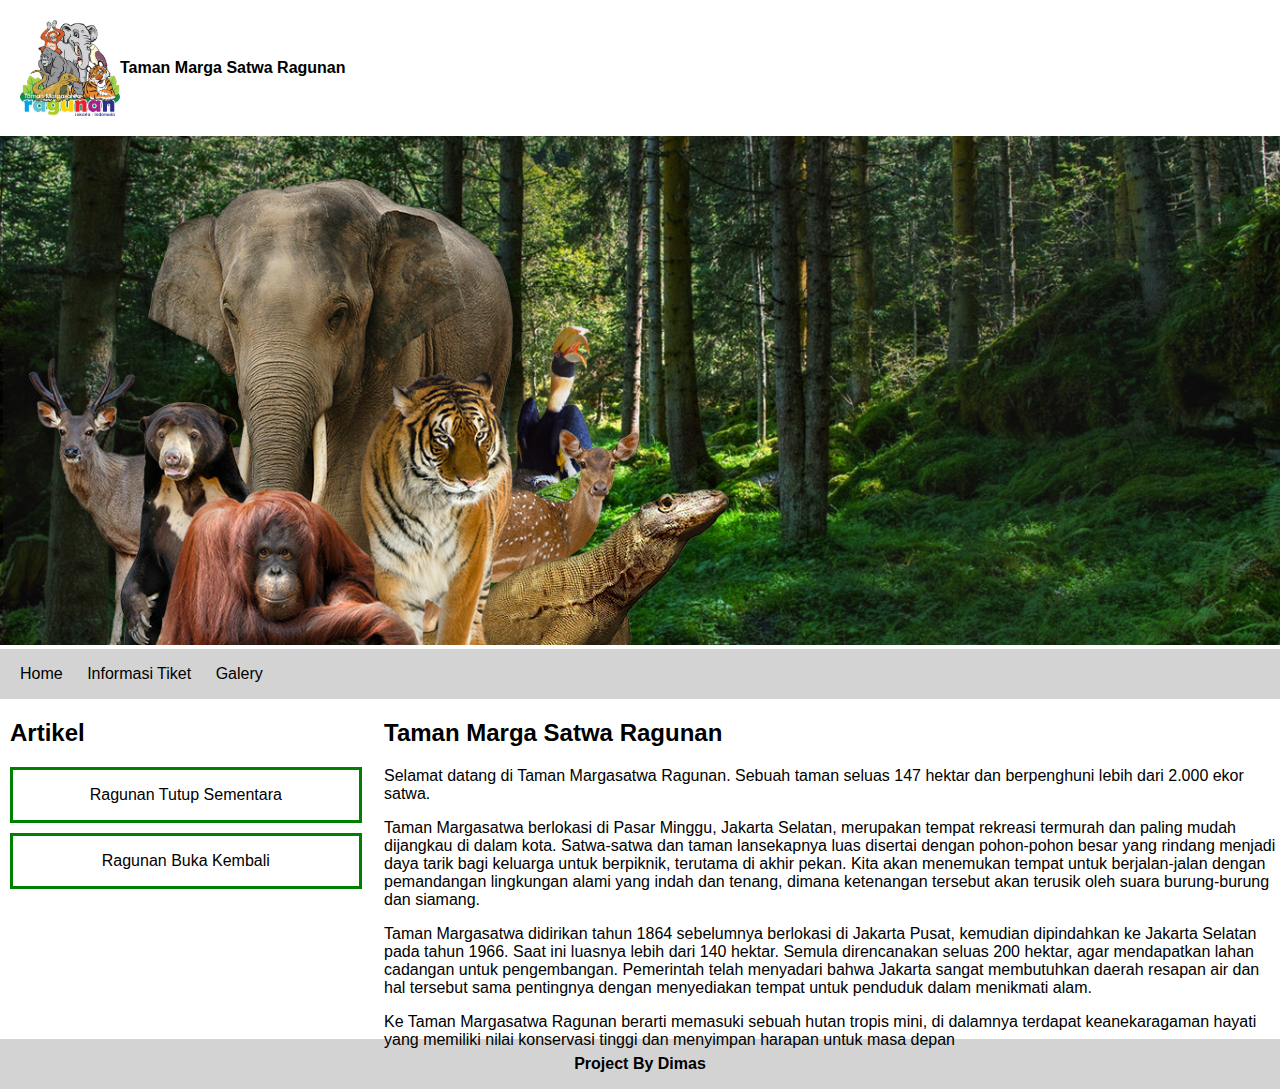
<file: index.html>
<!DOCTYPE html>
<html lang="en">

<head>
    <meta charset="UTF-8">
    <meta http-equiv="X-UA-Compatible" content="IE=edge">
    <meta name="viewport" content="width=device-width, initial-scale=1.0">
    <link rel="stylesheet" href="./style.css">

    <title>Document</title>
</head>

<body>
    <div class="navbar">
        <img src="./assets/ragunanLogo.png" width="100px" />
        <p>Taman Marga Satwa Ragunan</p>
    </div>

    <div class="header">
        <img src="./assets/header.jpg" width="100%" />
    </div>

    <div class="navbar1">
        <div class="linkPage">
            <a href="./index.html" class="link">Home</a>
            <a href="https://ragunanzoo.jakarta.go.id/info-pengunjung/tiket/" target="_blank" class="link">Informasi Tiket</a>
            <a href="https://ragunanzoo.jakarta.go.id/satwa-ragunan/mamalia-id/" target="_blank" class="link">Galery</a>
        </div>
    </div>

    <div class="artikel">
        <h2>Artikel</h2>
        <div class="artikel1">
            <a href="./artikel1.html">Ragunan Tutup Sementara</a>
        </div>
        <div class="artikel1">
            <a href="./artikel2.html">Ragunan Buka Kembali</a>
        </div>
    </div>
    <div class="content">
        <h2>Taman Marga Satwa Ragunan</h2>
        <p>Selamat datang di Taman Margasatwa Ragunan. Sebuah taman seluas 147 hektar dan berpenghuni lebih dari 2.000 ekor satwa.</p>
        <p>Taman Margasatwa berlokasi di Pasar Minggu, Jakarta Selatan, merupakan tempat rekreasi termurah dan paling mudah dijangkau di dalam kota. Satwa-satwa dan taman lansekapnya luas disertai dengan pohon-pohon besar yang rindang menjadi daya tarik
            bagi keluarga untuk berpiknik, terutama di akhir pekan. Kita akan menemukan tempat untuk berjalan-jalan dengan pemandangan lingkungan alami yang indah dan tenang, dimana ketenangan tersebut akan terusik oleh suara burung-burung dan siamang.</p>
        <p>Taman Margasatwa didirikan tahun 1864 sebelumnya berlokasi di Jakarta Pusat, kemudian dipindahkan ke Jakarta Selatan pada tahun 1966. Saat ini luasnya lebih dari 140 hektar. Semula direncanakan seluas 200 hektar, agar mendapatkan lahan cadangan
            untuk pengembangan. Pemerintah telah menyadari bahwa Jakarta sangat membutuhkan daerah resapan air dan hal tersebut sama pentingnya dengan menyediakan tempat untuk penduduk dalam menikmati alam.</p>
        <p>Ke Taman Margasatwa Ragunan berarti memasuki sebuah hutan tropis mini, di dalamnya terdapat keanekaragaman hayati yang memiliki nilai konservasi tinggi dan menyimpan harapan untuk masa depan</p>
    </div>
    <div class="footer">
        <p>Project By Dimas</p>
    </div>
</body>

</html>
</file>
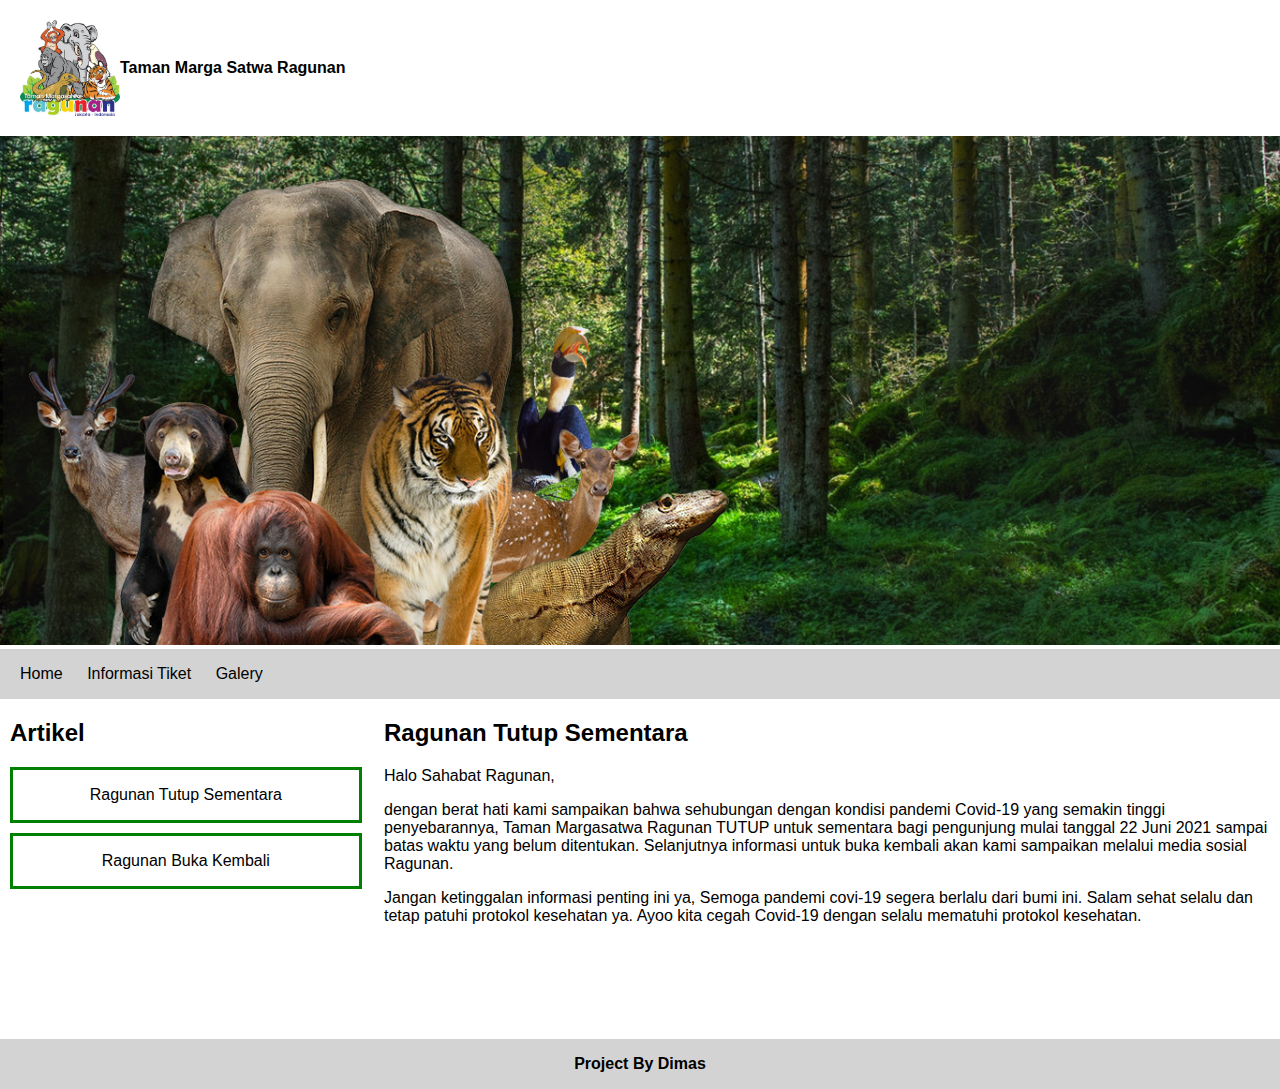
<file: artikel1.html>
<!DOCTYPE html>
<html lang="en">
<head>
    <meta charset="UTF-8">
    <meta http-equiv="X-UA-Compatible" content="IE=edge">
    <meta name="viewport" content="width=device-width, initial-scale=1.0">
    <link rel="stylesheet" href="./style.css">

    <title>Document</title>
</head>
<body>
    <div class="navbar">
        <img src="./assets/ragunanLogo.png" width="100px"/>
        <p>Taman Marga Satwa Ragunan</p>
    </div>

    <div class="header">
        <img src="./assets/header.jpg" width="100%"/>
    </div>

    <div class="navbar1">
        <div class="linkPage">
            <a href="./index.html" class="link">Home</a>
            <a href="https://ragunanzoo.jakarta.go.id/info-pengunjung/tiket/" target="_blank" class="link">Informasi Tiket</a>
            <a href="https://ragunanzoo.jakarta.go.id/satwa-ragunan/mamalia-id/" target="_blank" class="link">Galery</a>
        </div>
    </div>

    <div class="artikel">
        <h2>Artikel</h2>
        <div class="artikel1">
            <a href="./artikel1.html">Ragunan Tutup Sementara</a>
        </div>
        <div class="artikel1">
            <a href="./artikel2.html">Ragunan Buka Kembali</a>
        </div>
    </div>
    <div class="content">
        <h2>Ragunan Tutup Sementara</h2>
        <p>Halo Sahabat Ragunan,</p>

        <p>dengan berat hati kami sampaikan bahwa sehubungan dengan kondisi pandemi Covid-19 yang semakin tinggi penyebarannya, Taman Margasatwa Ragunan TUTUP untuk sementara bagi pengunjung mulai tanggal 22 Juni 2021 sampai batas waktu yang belum ditentukan. Selanjutnya informasi untuk buka kembali akan kami sampaikan melalui media sosial Ragunan.</p>

        <p>Jangan ketinggalan informasi penting ini ya, Semoga pandemi covi-19 segera berlalu dari bumi ini. Salam sehat selalu dan tetap patuhi protokol kesehatan ya. Ayoo kita cegah Covid-19 dengan selalu mematuhi protokol kesehatan.</p>
    </div>
    <div class="footer">
        <p>Project By Dimas</p>
    </div>
</body>
</html>
</file>
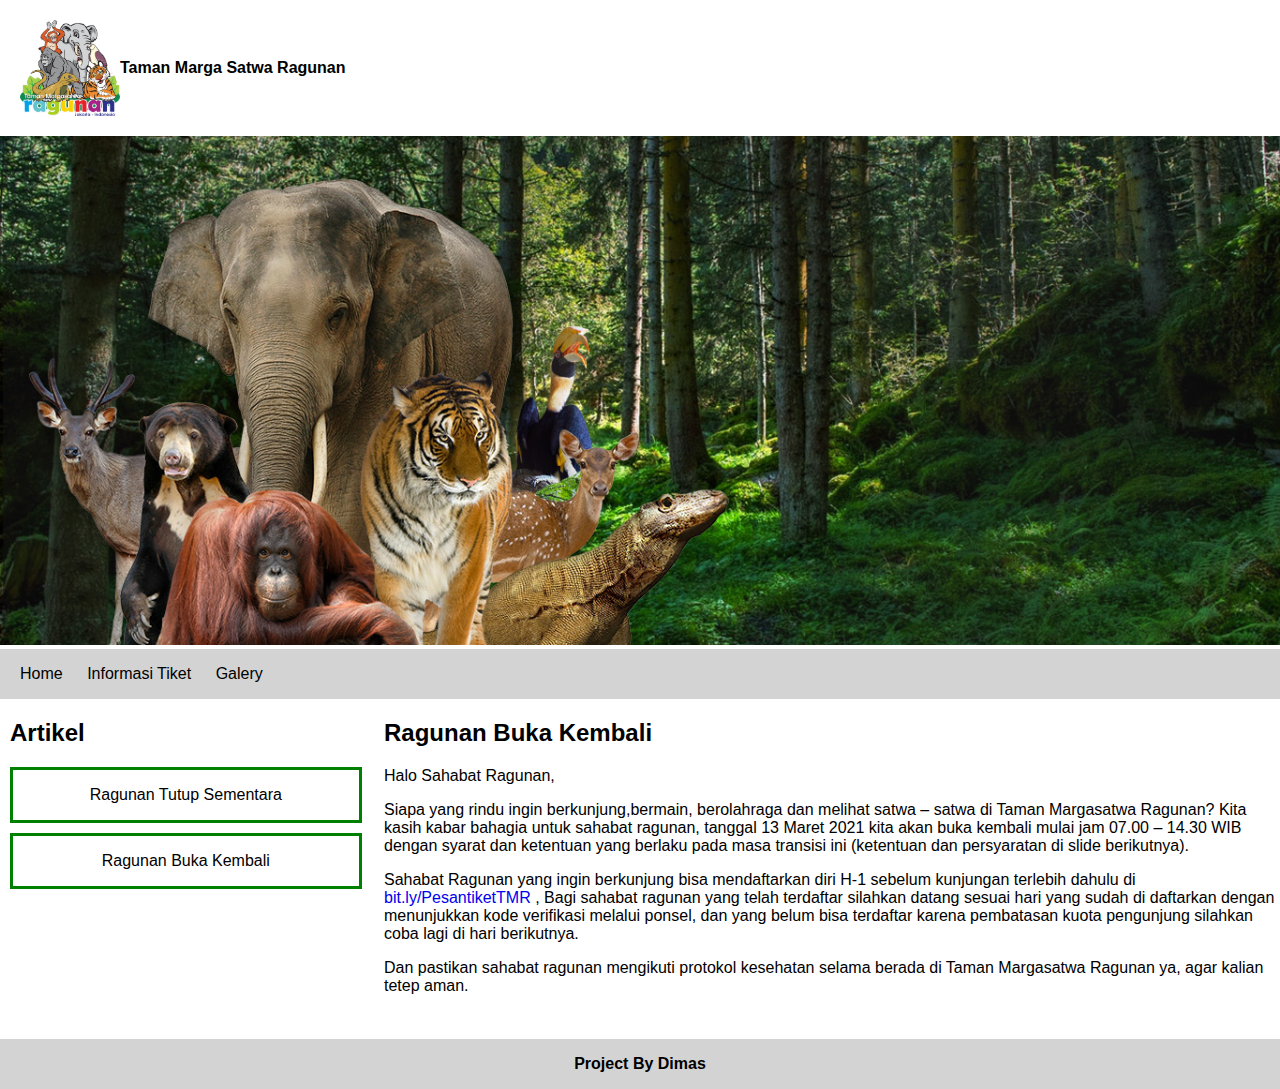
<file: artikel2.html>
<!DOCTYPE html>
<html lang="en">

<head>
    <meta charset="UTF-8">
    <meta http-equiv="X-UA-Compatible" content="IE=edge">
    <meta name="viewport" content="width=device-width, initial-scale=1.0">
    <link rel="stylesheet" href="./style.css">

    <title>Document</title>
</head>

<body>
    <div class="navbar">
        <img src="./assets/ragunanLogo.png" width="100px" />
        <p>Taman Marga Satwa Ragunan</p>
    </div>

    <div class="header">
        <img src="./assets/header.jpg" width="100%" />
    </div>

    <div class="navbar1">
        <div class="linkPage">
            <a href="./index.html" class="link">Home</a>
            <a href="https://ragunanzoo.jakarta.go.id/info-pengunjung/tiket/" target="_blank" class="link">Informasi Tiket</a>
            <a href="https://ragunanzoo.jakarta.go.id/satwa-ragunan/mamalia-id/" target="_blank" class="link">Galery</a>
        </div>
    </div>

    <div class="artikel">
        <h2>Artikel</h2>
        <div class="artikel1">
            <a href="./artikel1.html">Ragunan Tutup Sementara</a>
        </div>
        <div class="artikel1">
            <a href="./artikel2.html">Ragunan Buka Kembali</a>
        </div>
    </div>
    <div class="content">
        <h2>Ragunan Buka Kembali</h2>
        <p>Halo Sahabat Ragunan,</p>

        <p>Siapa yang rindu ingin berkunjung,bermain, berolahraga dan melihat satwa – satwa di Taman Margasatwa Ragunan? Kita kasih kabar bahagia untuk sahabat ragunan, tanggal 13 Maret 2021 kita akan buka kembali mulai jam 07.00 – 14.30 WIB dengan syarat
            dan ketentuan yang berlaku pada masa transisi ini (ketentuan dan persyaratan di slide berikutnya).</p>

        <p>Sahabat Ragunan yang ingin berkunjung bisa mendaftarkan diri H-1 sebelum kunjungan terlebih dahulu di <a href="https://bit.ly/PesantiketTMR">bit.ly/PesantiketTMR</a> , Bagi sahabat ragunan yang telah terdaftar silahkan datang sesuai hari yang
            sudah di daftarkan dengan menunjukkan kode verifikasi melalui ponsel, dan yang belum bisa terdaftar karena pembatasan kuota pengunjung silahkan coba lagi di hari berikutnya.</p>

        <p>Dan pastikan sahabat ragunan mengikuti protokol kesehatan selama berada di Taman Margasatwa Ragunan ya, agar kalian tetep aman.</p>
    </div>
    <div class="footer">
        <p>Project By Dimas</p>
    </div>
</body>

</html>
</file>
<file: style.css>
body {
    margin: 0;
    padding: 0;
    font-family: Arial, Helvetica, sans-serif;
}

.header {
    margin: 0;
}

.navbar {
    margin: 0;
    width: auto;
    padding: 20px;
    display: flex;
    align-items: center;
    font-weight: bold;
}

.navbar1 {
    display: flex;
    align-items: center;
    margin: 0;
    width: 100%;
    height: 50px;
    background-color: lightgrey;
}

.link {
    margin-right: 20px;
}

.linkPage {
    margin-left: 20px;
}

.linkPage a {
    color: black;
}

a:link {
    text-decoration: none;
}

a:hover {
    text-decoration: underline;
    color: blue;
}

.artikel {
    float: left;
    width: 30%;
    height: 300px;
    margin-bottom: 40px;
}

.artikel1 {
    border: 3px solid green;
    margin-top: 10px;
    margin-left: 10px;
    margin-right: 10px;
    height: 50px;
    width: 90%;
    display: flex;
    align-items: center;
    justify-content: center;
}

.artikel h2 {
    margin-left: 10px;
}

.artikel1 a {
    color: black;
}

.artikel1 a:hover {
    color: blue;
}

.content {
    float: right;
    width: 70%;
    height: 300px;
    margin-bottom: 40px;
}

.footer {
    clear: both;
    height: 50px;
    display: flex;
    align-items: center;
    justify-content: center;
    font-weight: bold;
    background-color: lightgrey;
}
</file>
